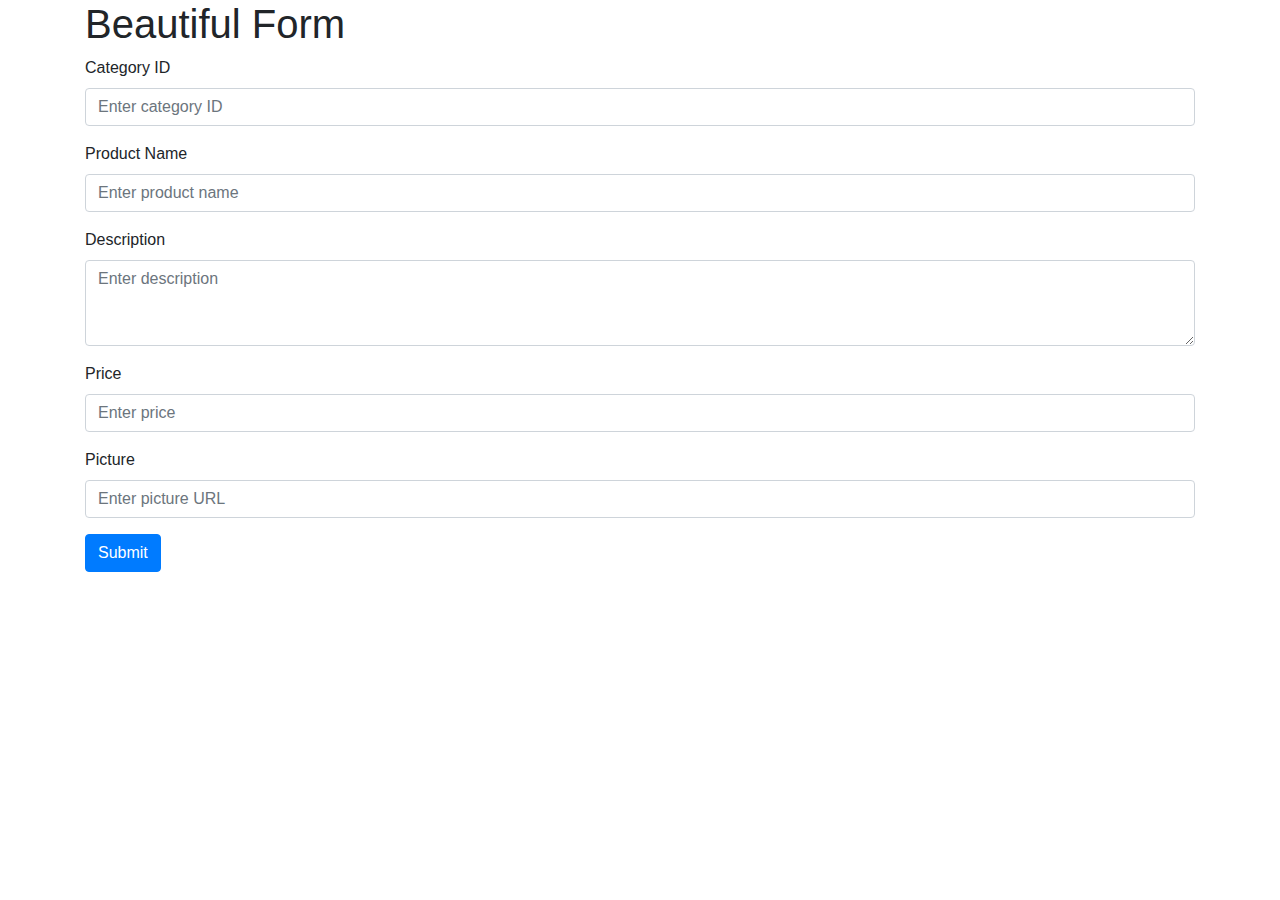
<file: ProductWebApi/wwwroot/ProductAddTest.html>
﻿<!DOCTYPE html>
<html>
<head>
    <title>Beautiful Form Example</title>
    <!-- Bootstrap CSS -->
    <link rel="stylesheet" href="https://stackpath.bootstrapcdn.com/bootstrap/4.5.2/css/bootstrap.min.css">
</head>
<body>
    <div class="container">
        <h1>Beautiful Form</h1>
        <form method="post" action="/api/Product/AddProduct">
            <div class="form-group">
                <label for="categoryId">Category ID</label>
                <input name="CategoryId" type="number" class="form-control" id="categoryId" placeholder="Enter category ID">
              
            </div>
            <div class="form-group">
                <label for="productName">Product Name</label>
                <input name="ProductName" type="text" class="form-control" id="productName" placeholder="Enter product name">
              
            </div>
            <div class="form-group">
                <label for="description">Description</label>
                <textarea name="Description" class="form-control" id="description" placeholder="Enter description" rows="3"></textarea>
               
            </div>
            <div class="form-group">
                <label for="price">Price</label>
                <input name="Price" type="number" class="form-control" id="price" placeholder="Enter price">
               
            </div>
            <div class="form-group">
                <label for="picture">Picture</label>
                <input name="Picture" type="text" class="form-control" id="picture" placeholder="Enter picture URL">
              
            </div>
            <button type="submit" class="btn btn-primary">Submit</button>
        </form>
    </div>

    <!-- Bootstrap JS -->
    <script src="https://stackpath.bootstrapcdn.com/bootstrap/4.5.2/js/bootstrap.min.js"></script>
</body>
</html>
</file>
